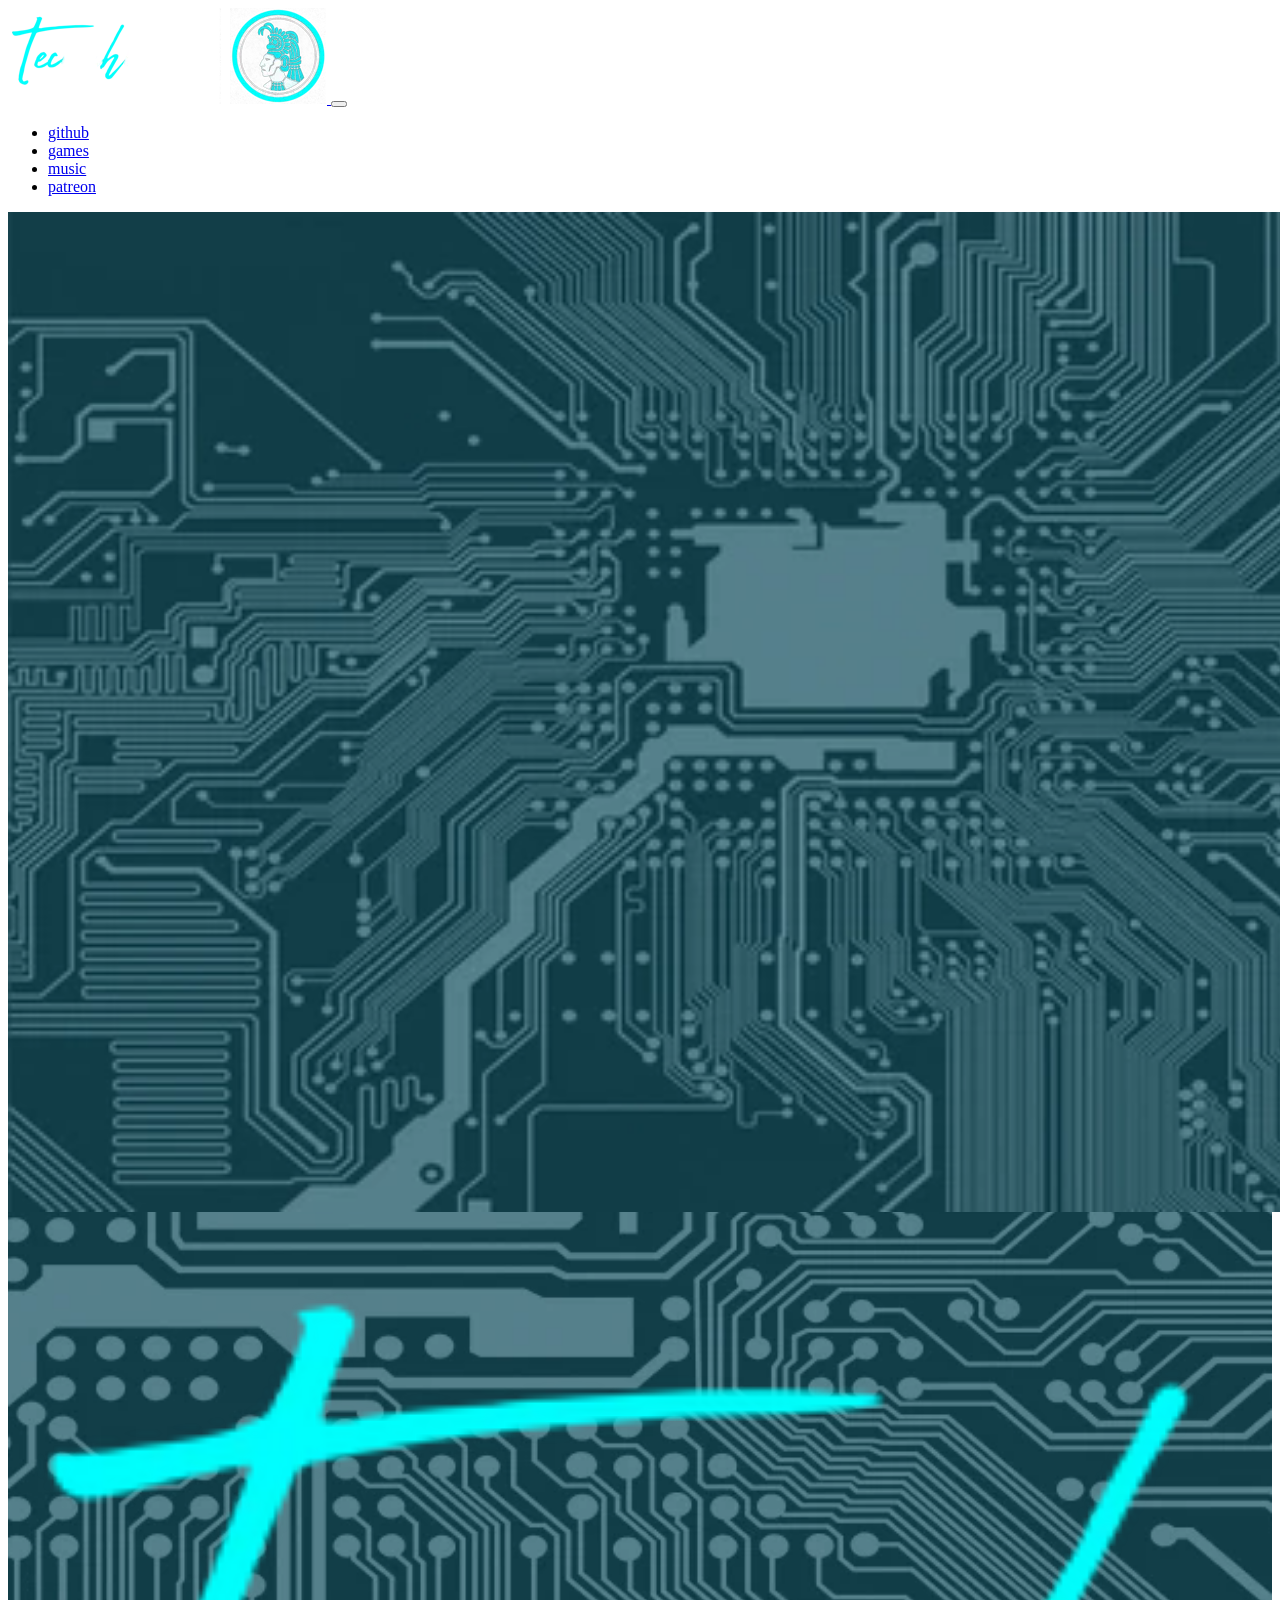
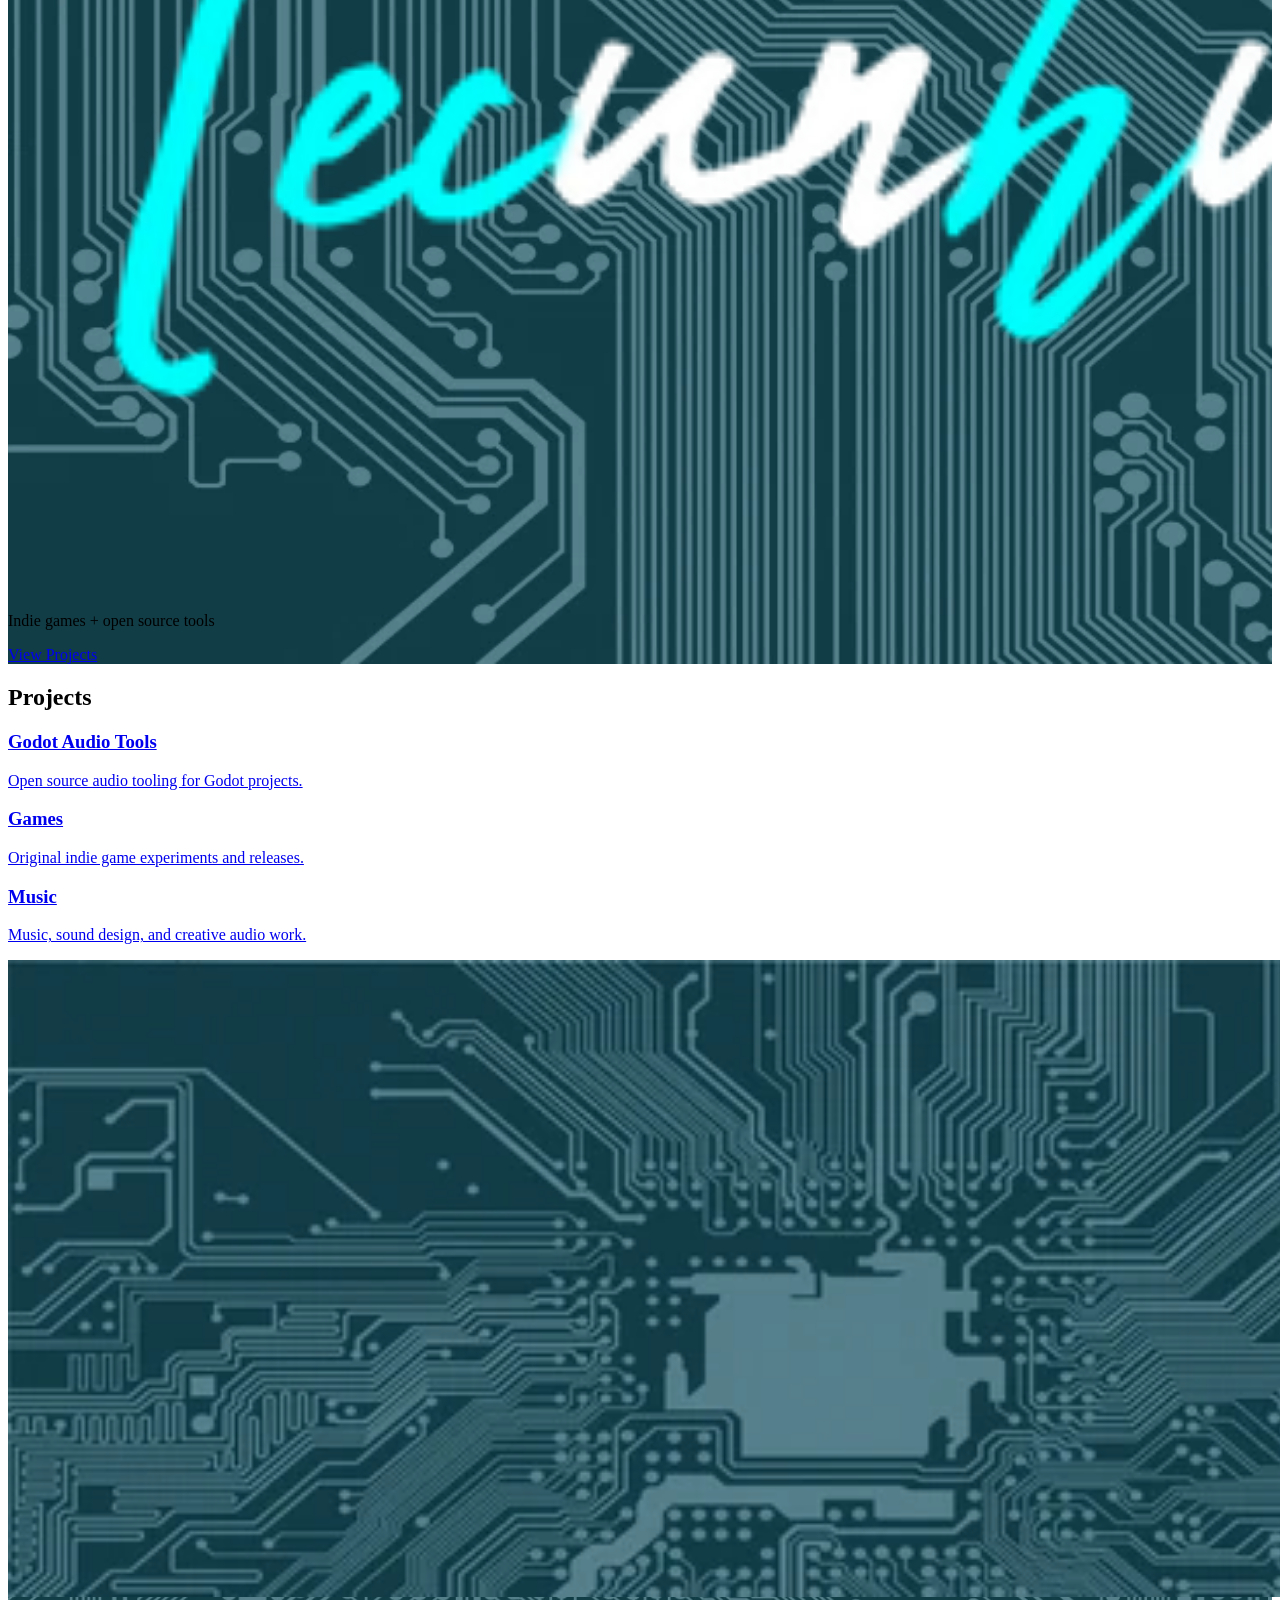
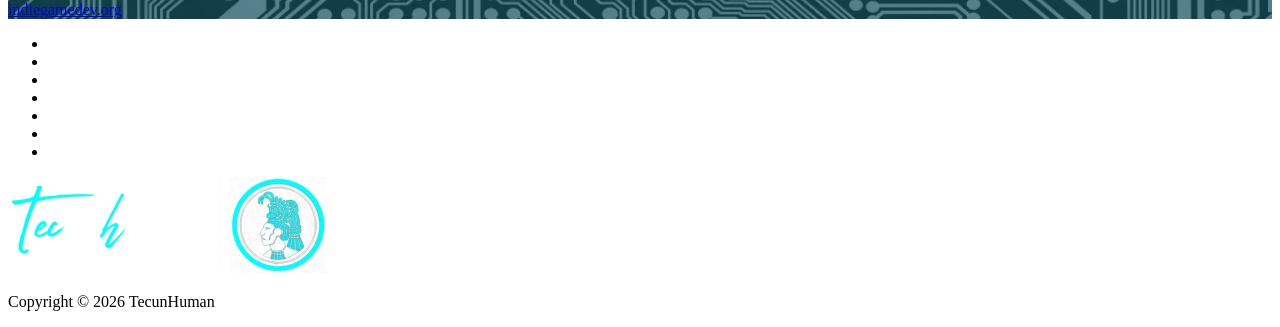
<file: index.html>
<!doctype html><html lang=en-US><head><meta charset=utf-8><title>TecunHuman</title><meta name=viewport content="width=device-width,initial-scale=1,maximum-scale=1"><meta name=description content="Indie games and open source tools."><meta name=author content="TecunHuman"><meta name=theme-name content="tecunhuman-hugo-theme"><meta name=generator content="Hugo 0.165.0"><link rel=stylesheet href=https://tecunhuman.com/plugins/bootstrap/bootstrap.min.css><link rel=stylesheet href=https://tecunhuman.com/plugins/themify-icons/themify-icons.css><link rel=stylesheet href="https://fonts.googleapis.com/css?family=Anaheim%7cQuattrocento+Sans:400,700&amp;display=swap"><link rel=stylesheet href=https://tecunhuman.com/css/style.min.css media=screen><link rel=stylesheet href=https://tecunhuman.com/css/custom.min.css media=screen><link rel="shortcut icon" href=/images/favicon.422825957affa6e83bc3cdd9ac8362c25192758603149a82d0e0364de916121e.ico type=image/x-icon><link rel=icon href=/images/favicon-32x32.d5aa5086453621a58c73a8634196fa4b119ad38c2cee1e388f63744ee9b3ad99.png type=image/png sizes=32x32><link rel=icon href=/images/favicon-16x16.806db364ecfaf18643ff09eb2941f71901b5d16574df894d965c94df45a92c77.png type=image/png sizes=16x16></head><body id=body data-spy=scroll data-target=.navbar data-offset=55><div id=content><section class="sticky-top navigation"><div class=container><nav class="navbar navbar-expand-lg navbar-dark"><a class="navbar-brand p-0" href=/><img src=/images/logo_hu_dfb228cc4f806d68.webp loading=lazy decoding=async alt=TecunHuman class="lozad img" width=319 height=96 onerror='this.onerror="null",this.src="/images/logo.png"'>
</a><button class="navbar-toggler rounded-0" type=button data-toggle=collapse data-target=#navigation>
<span class=navbar-toggler-icon></span></button><div class="collapse navbar-collapse" id=navigation><ul class="navbar-nav ml-auto"><li class=nav-item><a class=nav-link target=_blank rel=noopener href=https://github.com/nonameentername>github</a></li><li class=nav-item><a class=nav-link target=_blank rel=noopener href=https://nonameentername.itch.io/>games</a></li><li class=nav-item><a class=nav-link target=_blank rel=noopener href="https://open.spotify.com/artist/2Ndy0UWMloA9j80uerR3gR?si=Fmha7nwuQS6-wtZzTxjQfw">music</a></li><li class=nav-item><a class=nav-link target=_blank rel=noopener href=https://www.patreon.com/cw/tecunhuman>patreon</a></li></ul></div></nav></div></section><section class=hero-area style=background-image:url(/images/backgrounds/hero-area_hu_dadfb7e29da8e26.webp);background-size:cover;background-position:50%;background-repeat:no-repeat><picture><source srcset=/images/backgrounds/hero-area_hu_642f2008b5931669.webp media="(max-width: 575px)"><source srcset=/images/backgrounds/hero-area_hu_2e667b88d5802c1c.webp media="(max-width: 767px)"><source srcset=/images/backgrounds/hero-area_hu_65bcd871ca4cf0ee.webp media="(max-width: 991px)"><source srcset=/images/backgrounds/hero-area_hu_5f55962faa3609cb.webp><img loading=lazy decoding=async src=/images/backgrounds/hero-area_hu_f9546227e54952d2.webp class="d-none img" alt width=1900 height=1000></picture><div class=block><picture><source srcset=/images/logo-large_hu_609662cb46c4591f.webp media="(max-width: 575px)"><source srcset=/images/logo-large_hu_ba46f3c380629fa6.webp media="(max-width: 767px)"><source srcset=/images/logo-large_hu_925c714a88092ee4.webp media="(max-width: 991px)"><source srcset=/images/logo-large_hu_fdaae2915f983dca.webp><img loading=lazy decoding=async src=/images/logo-large_hu_a2588c282625a5e3.png class="hero-logo img" alt=tecunhuman width=3240 height=976></picture><p>Indie games + open source tools</p><a href=#projects class="btn btn-transparent page-scroll">View Projects</a></div></section><section id=projects class="bg-one section"><div class=container><div class="row justify-content-center"><div class=col-lg-12><div class="title text-center wow fadeIn" data-wow-duration=500ms><h2>Projects<span class=color></span></h2><div class=border-tecunhuman></div></div></div><article class="col-lg-4 col-md-6 col-12 wow fadeInUp" data-wow-duration=500ms><a class="project-block project-link text-center" href=https://github.com/nonameentername><div class="project-icon text-center"><i class=ti-volume></i></div><h3>Godot Audio Tools</h3><p>Open source audio tooling for Godot projects.</p></a></article><article class="col-lg-4 col-md-6 col-12 wow fadeInUp" data-wow-duration=500ms><a class="project-block project-link text-center" href=https://nonameentername.itch.io/><div class="project-icon text-center"><i class=ti-game></i></div><h3>Games</h3><p>Original indie game experiments and releases.</p></a></article><article class="col-lg-4 col-md-6 col-12 wow fadeInUp" data-wow-duration=500ms><a class="project-block project-link text-center" href="https://open.spotify.com/artist/2Ndy0UWMloA9j80uerR3gR?si=Fmha7nwuQS6-wtZzTxjQfw"><div class="project-icon text-center"><i class=ti-music-alt></i></div><h3>Music</h3><p>Music, sound design, and creative audio work.</p></a></article></div></div></section><section id=cta class="call-to-action section-sm bg-1 overly" style=background-image:url(/images/backgrounds/footer-area_hu_48f8a0a42cf000d.webp);background-size:cover;background-position:50%;background-repeat:no-repeat><picture><source srcset=/images/backgrounds/footer-area_hu_7ddd6b41d2009984.webp media="(max-width: 575px)"><source srcset=/images/backgrounds/footer-area_hu_797228b831990a36.webp media="(max-width: 767px)"><source srcset=/images/backgrounds/footer-area_hu_a897b4b353c80171.webp media="(max-width: 991px)"><source srcset=/images/backgrounds/footer-area_hu_5ccb6cd1abe833bf.webp><img loading=lazy decoding=async src=/images/backgrounds/footer-area_hu_2bd8bef1641174f0.jpg class="d-none img" alt=indiegamedev.org width=1900 height=637></picture><div class=container><div class=row><div class="col-lg-12 text-center"><a href=https://indiegamedev.org/ class=community-link>indiegamedev.org</a></div></div></div></section></div><footer id=footer class=section-bg><div class=container><div class="row wow fadeInUp" data-wow-duration=500ms><div class=col-xl-12><div class=social-icon><ul class=list-inline><li class=list-inline-item><a href=https://wernermendizabal.com aria-label=Homepage><i class=ti-world></i></a></li><li class=list-inline-item><a href="https://open.spotify.com/artist/2Ndy0UWMloA9j80uerR3gR?si=Fmha7nwuQS6-wtZzTxjQfw" aria-label=Spotify><i class=ti-music></i></a></li><li class=list-inline-item><a href=https://www.youtube.com/@nonameentername aria-label=YouTube><i class=ti-youtube></i></a></li><li class=list-inline-item><a href=https://github.com/nonameentername aria-label=GitHub><i class=ti-github></i></a></li><li class=list-inline-item><a href=https://instagram.com/nonameentername aria-label=Instagram><i class=ti-instagram></i></a></li><li class=list-inline-item><a href=https://www.patreon.com/cw/tecunhuman aria-label=Patreon><i class=ti-heart></i></a></li><li class=list-inline-item><a href=https://www.linkedin.com/in/werner-mendizabal/ aria-label=LinkedIn><i class=ti-linkedin></i></a></li></ul></div><div class="copyright text-center"><a href=https://tecunhuman.com/><img src=/images/logo_hu_dfb228cc4f806d68.webp loading=lazy decoding=async alt=TecunHuman class=img width=319 height=96 onerror='this.onerror="null",this.src="/images/logo.png"'></a><br><p>Copyright © 2026 TecunHuman</p></div></div></div></div></footer><script src=https://tecunhuman.com/plugins/jquery/jquery.min.js></script><script src=https://tecunhuman.com/plugins/bootstrap/bootstrap.min.js></script><script src=https://tecunhuman.com/js/script.min.af325f2c280c8896bd633e31140c7749c0dedba1b86023e32603d1f96d0ddcb688e95a99c5bbaa124c2fc7f042e688f9.js integrity=sha384-rzJfLCgMiJa9Yz4xFAx3ScDe26G4YCPjJgPR+W0N3LaI6VqZxbuqEkwvx/BC5oj5></script></body></html>
</file>
